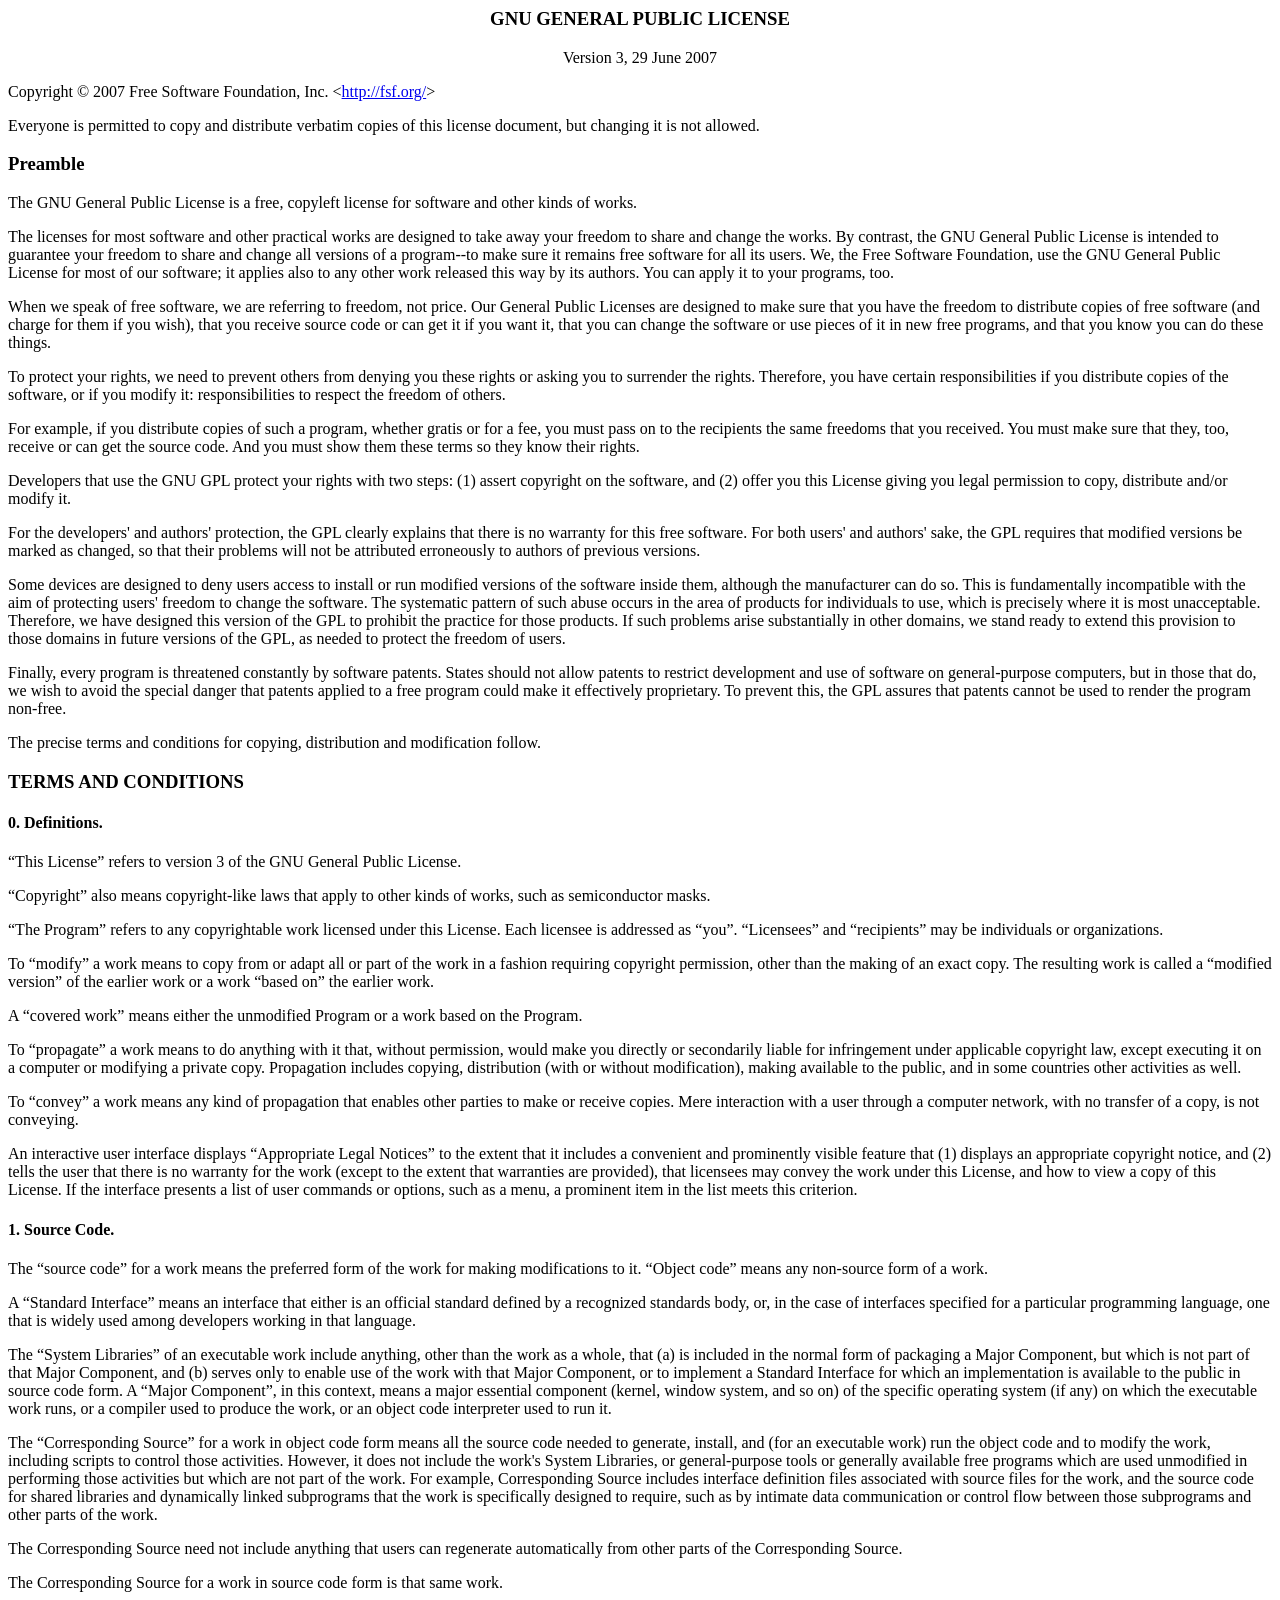
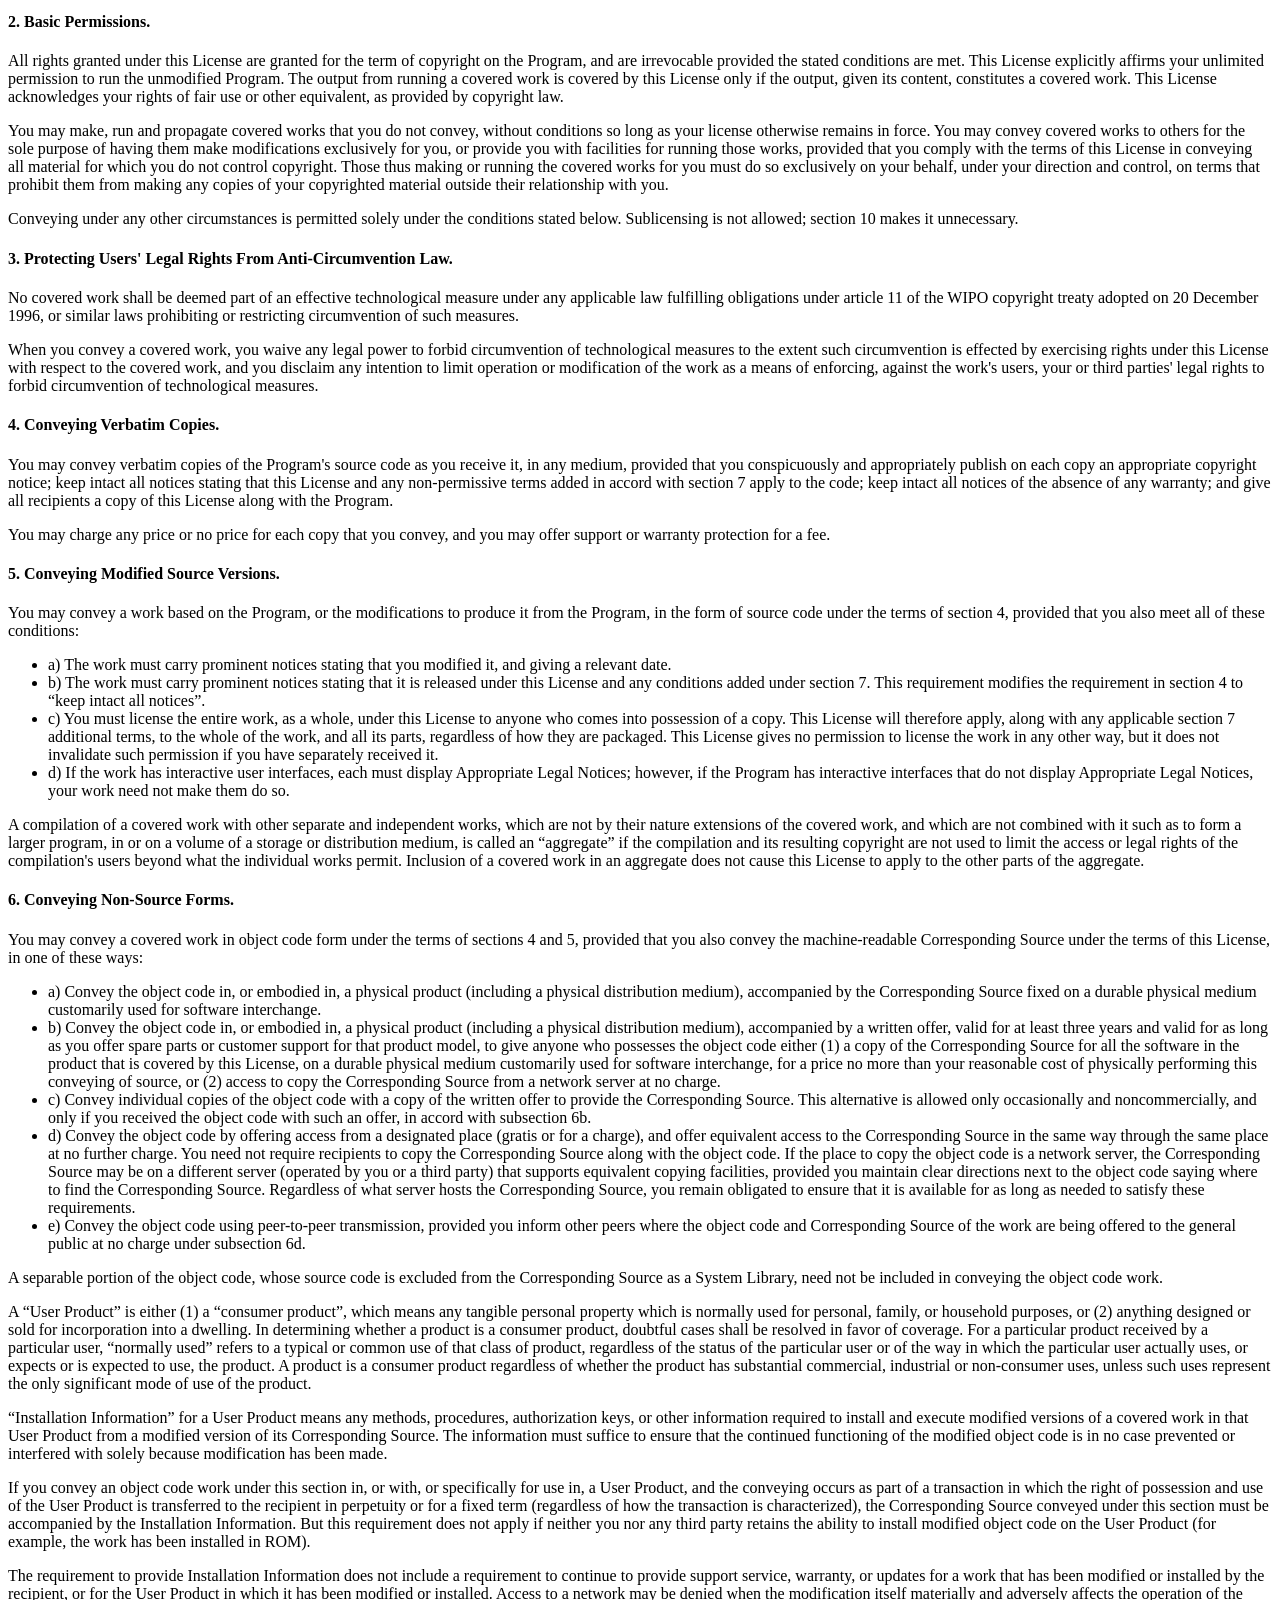
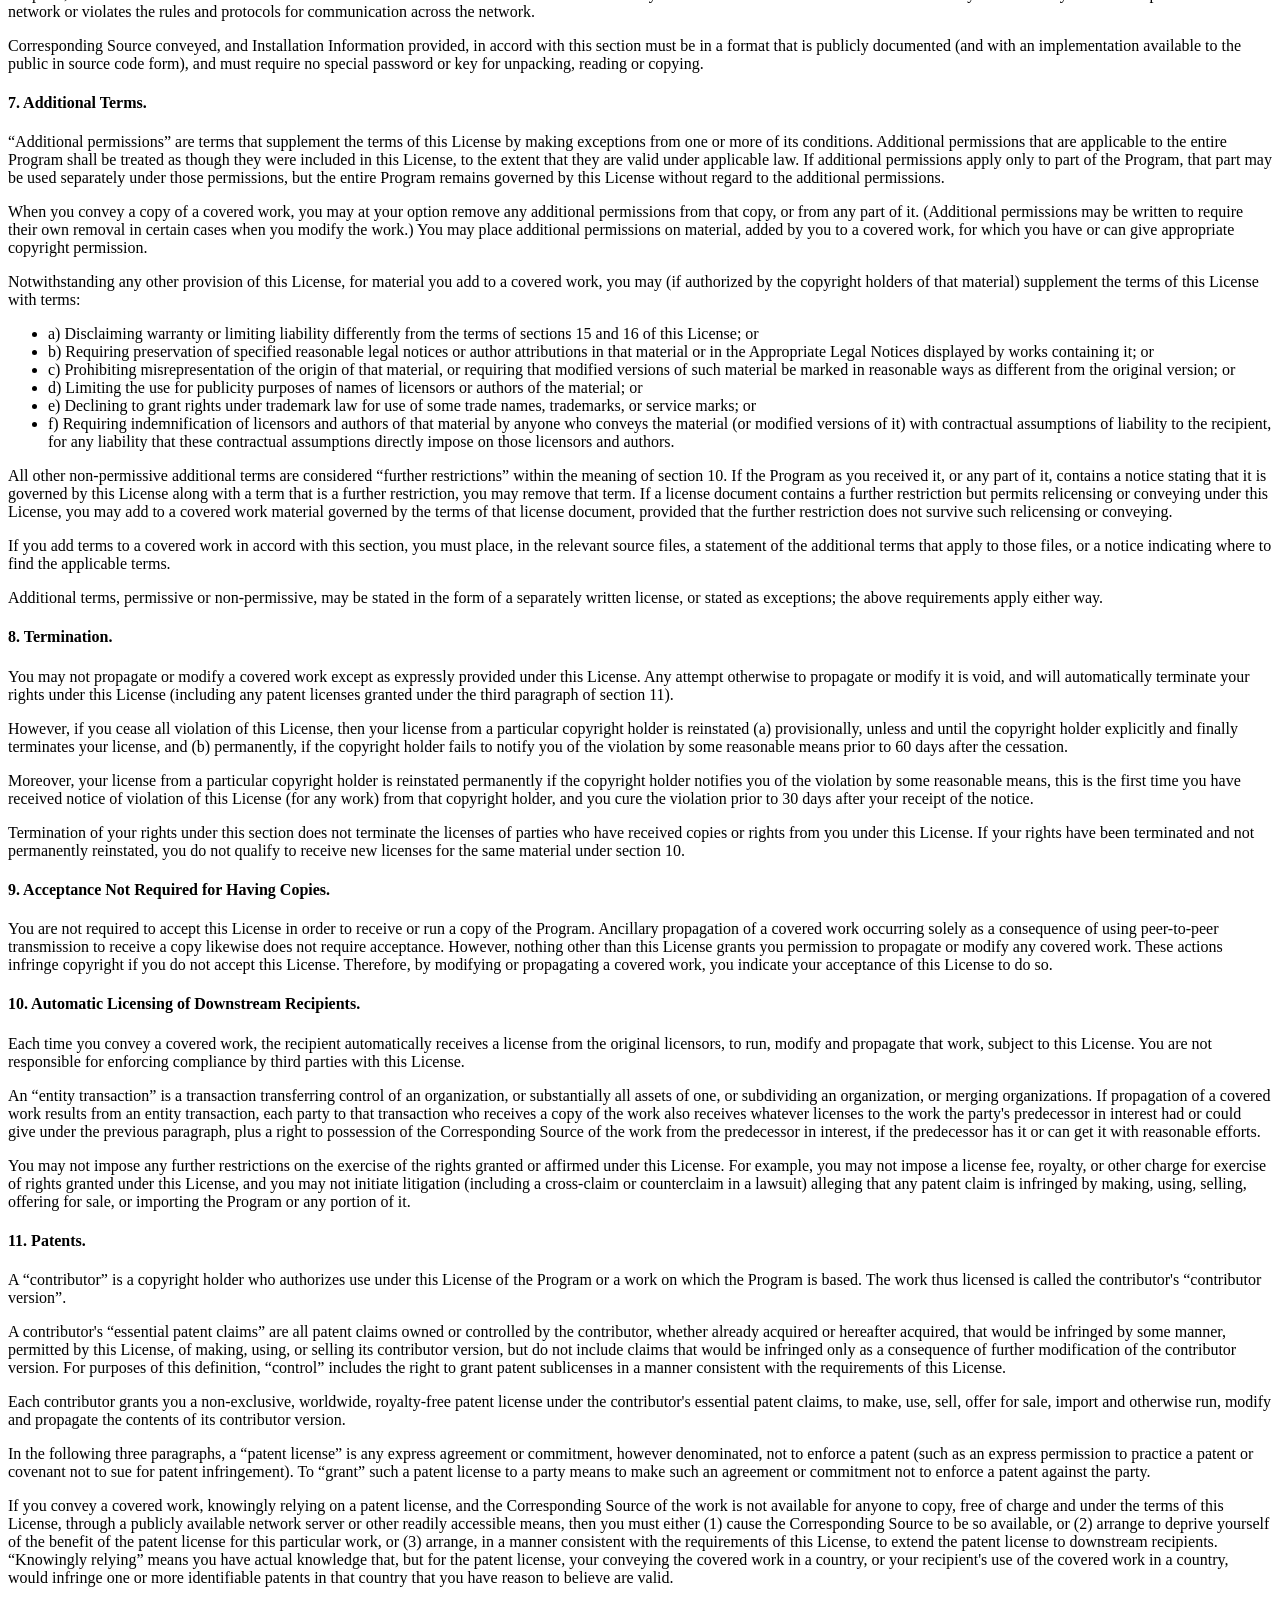
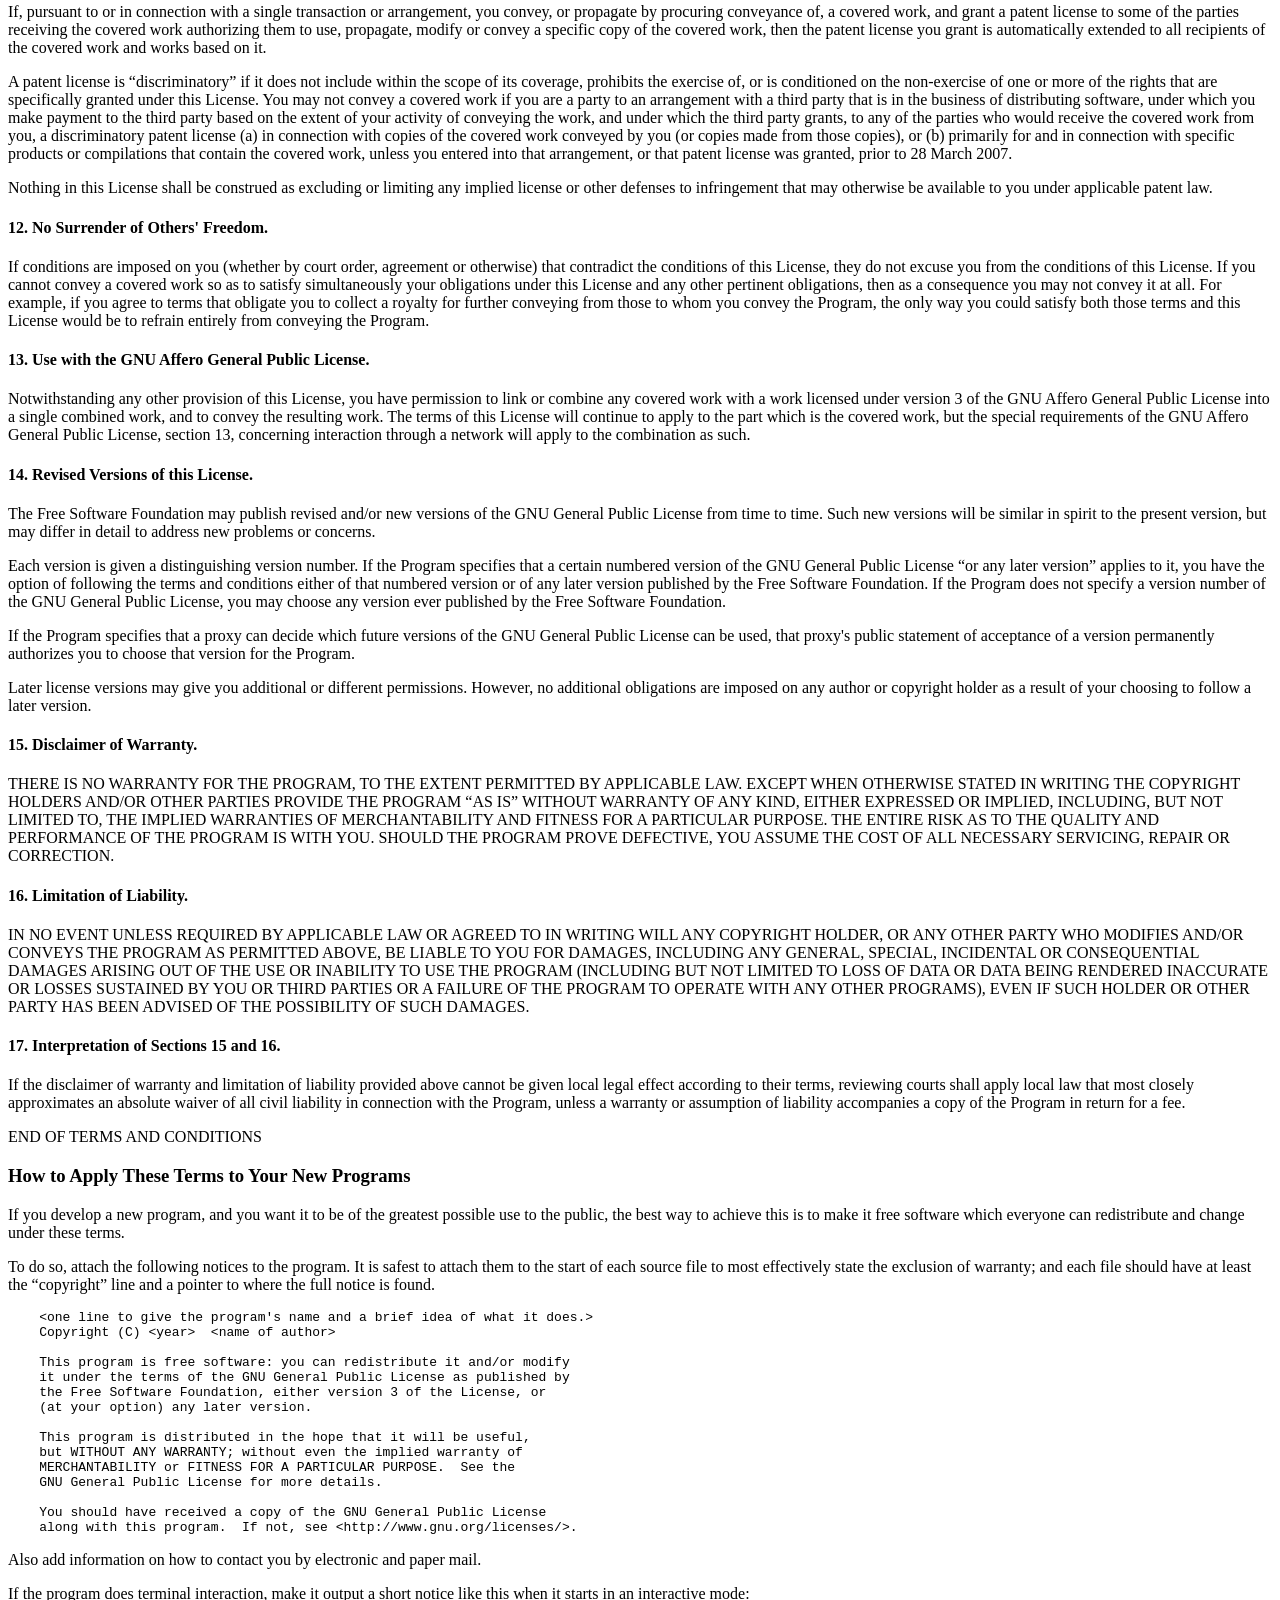
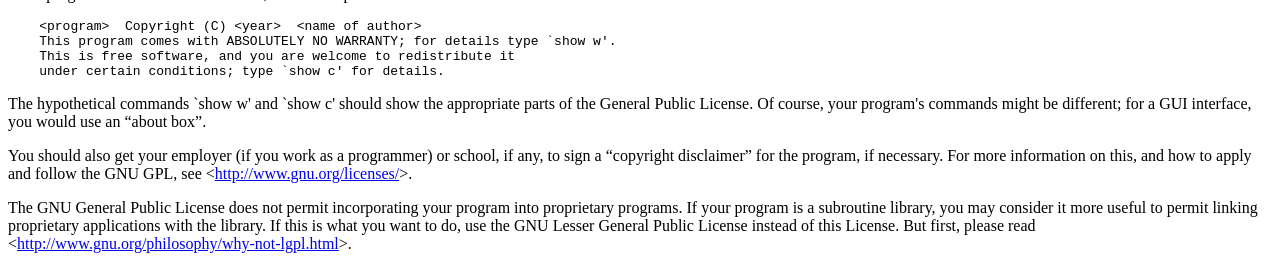
<file: license-gpl-3.0.html>
<!DOCTYPE html PUBLIC "-//W3C//DTD HTML 4.01 Transitional//EN">
<html><head>
 <meta http-equiv="Content-Type" content="text/html; charset=UTF-8">
 <title>GNU General Public License v3.0 - GNU Project - Free Software Foundation (FSF)</title>
 <link rel="alternate" type="application/rdf+xml" href="http://www.gnu.org/licenses/gpl-3.0.rdf"> 
</head>
<body>
<h3 style="text-align: center;">GNU GENERAL PUBLIC LICENSE</h3>
<p style="text-align: center;">Version 3, 29 June 2007</p>

<p>Copyright © 2007 Free Software Foundation, Inc.
 &lt;<a href="http://fsf.org/">http://fsf.org/</a>&gt;</p><p>
 Everyone is permitted to copy and distribute verbatim copies
 of this license document, but changing it is not allowed.</p>

<h3><a name="preamble"></a>Preamble</h3>

<p>The GNU General Public License is a free, copyleft license for
software and other kinds of works.</p>

<p>The licenses for most software and other practical works are designed
to take away your freedom to share and change the works.  By contrast,
the GNU General Public License is intended to guarantee your freedom to
share and change all versions of a program--to make sure it remains free
software for all its users.  We, the Free Software Foundation, use the
GNU General Public License for most of our software; it applies also to
any other work released this way by its authors.  You can apply it to
your programs, too.</p>

<p>When we speak of free software, we are referring to freedom, not
price.  Our General Public Licenses are designed to make sure that you
have the freedom to distribute copies of free software (and charge for
them if you wish), that you receive source code or can get it if you
want it, that you can change the software or use pieces of it in new
free programs, and that you know you can do these things.</p>

<p>To protect your rights, we need to prevent others from denying you
these rights or asking you to surrender the rights.  Therefore, you have
certain responsibilities if you distribute copies of the software, or if
you modify it: responsibilities to respect the freedom of others.</p>

<p>For example, if you distribute copies of such a program, whether
gratis or for a fee, you must pass on to the recipients the same
freedoms that you received.  You must make sure that they, too, receive
or can get the source code.  And you must show them these terms so they
know their rights.</p>

<p>Developers that use the GNU GPL protect your rights with two steps:
(1) assert copyright on the software, and (2) offer you this License
giving you legal permission to copy, distribute and/or modify it.</p>

<p>For the developers' and authors' protection, the GPL clearly explains
that there is no warranty for this free software.  For both users' and
authors' sake, the GPL requires that modified versions be marked as
changed, so that their problems will not be attributed erroneously to
authors of previous versions.</p>

<p>Some devices are designed to deny users access to install or run
modified versions of the software inside them, although the manufacturer
can do so.  This is fundamentally incompatible with the aim of
protecting users' freedom to change the software.  The systematic
pattern of such abuse occurs in the area of products for individuals to
use, which is precisely where it is most unacceptable.  Therefore, we
have designed this version of the GPL to prohibit the practice for those
products.  If such problems arise substantially in other domains, we
stand ready to extend this provision to those domains in future versions
of the GPL, as needed to protect the freedom of users.</p>

<p>Finally, every program is threatened constantly by software patents.
States should not allow patents to restrict development and use of
software on general-purpose computers, but in those that do, we wish to
avoid the special danger that patents applied to a free program could
make it effectively proprietary.  To prevent this, the GPL assures that
patents cannot be used to render the program non-free.</p>

<p>The precise terms and conditions for copying, distribution and
modification follow.</p>

<h3><a name="terms"></a>TERMS AND CONDITIONS</h3>

<h4><a name="section0"></a>0. Definitions.</h4>

<p>“This License” refers to version 3 of the GNU General Public License.</p>

<p>“Copyright” also means copyright-like laws that apply to other kinds of
works, such as semiconductor masks.</p>
 
<p>“The Program” refers to any copyrightable work licensed under this
License.  Each licensee is addressed as “you”.  “Licensees” and
“recipients” may be individuals or organizations.</p>

<p>To “modify” a work means to copy from or adapt all or part of the work
in a fashion requiring copyright permission, other than the making of an
exact copy.  The resulting work is called a “modified version” of the
earlier work or a work “based on” the earlier work.</p>

<p>A “covered work” means either the unmodified Program or a work based
on the Program.</p>

<p>To “propagate” a work means to do anything with it that, without
permission, would make you directly or secondarily liable for
infringement under applicable copyright law, except executing it on a
computer or modifying a private copy.  Propagation includes copying,
distribution (with or without modification), making available to the
public, and in some countries other activities as well.</p>

<p>To “convey” a work means any kind of propagation that enables other
parties to make or receive copies.  Mere interaction with a user through
a computer network, with no transfer of a copy, is not conveying.</p>

<p>An interactive user interface displays “Appropriate Legal Notices”
to the extent that it includes a convenient and prominently visible
feature that (1) displays an appropriate copyright notice, and (2)
tells the user that there is no warranty for the work (except to the
extent that warranties are provided), that licensees may convey the
work under this License, and how to view a copy of this License.  If
the interface presents a list of user commands or options, such as a
menu, a prominent item in the list meets this criterion.</p>

<h4><a name="section1"></a>1. Source Code.</h4>

<p>The “source code” for a work means the preferred form of the work
for making modifications to it.  “Object code” means any non-source
form of a work.</p>

<p>A “Standard Interface” means an interface that either is an official
standard defined by a recognized standards body, or, in the case of
interfaces specified for a particular programming language, one that
is widely used among developers working in that language.</p>

<p>The “System Libraries” of an executable work include anything, other
than the work as a whole, that (a) is included in the normal form of
packaging a Major Component, but which is not part of that Major
Component, and (b) serves only to enable use of the work with that
Major Component, or to implement a Standard Interface for which an
implementation is available to the public in source code form.  A
“Major Component”, in this context, means a major essential component
(kernel, window system, and so on) of the specific operating system
(if any) on which the executable work runs, or a compiler used to
produce the work, or an object code interpreter used to run it.</p>

<p>The “Corresponding Source” for a work in object code form means all
the source code needed to generate, install, and (for an executable
work) run the object code and to modify the work, including scripts to
control those activities.  However, it does not include the work's
System Libraries, or general-purpose tools or generally available free
programs which are used unmodified in performing those activities but
which are not part of the work.  For example, Corresponding Source
includes interface definition files associated with source files for
the work, and the source code for shared libraries and dynamically
linked subprograms that the work is specifically designed to require,
such as by intimate data communication or control flow between those
subprograms and other parts of the work.</p>

<p>The Corresponding Source need not include anything that users
can regenerate automatically from other parts of the Corresponding
Source.</p>

<p>The Corresponding Source for a work in source code form is that
same work.</p>

<h4><a name="section2"></a>2. Basic Permissions.</h4>

<p>All rights granted under this License are granted for the term of
copyright on the Program, and are irrevocable provided the stated
conditions are met.  This License explicitly affirms your unlimited
permission to run the unmodified Program.  The output from running a
covered work is covered by this License only if the output, given its
content, constitutes a covered work.  This License acknowledges your
rights of fair use or other equivalent, as provided by copyright law.</p>

<p>You may make, run and propagate covered works that you do not
convey, without conditions so long as your license otherwise remains
in force.  You may convey covered works to others for the sole purpose
of having them make modifications exclusively for you, or provide you
with facilities for running those works, provided that you comply with
the terms of this License in conveying all material for which you do
not control copyright.  Those thus making or running the covered works
for you must do so exclusively on your behalf, under your direction
and control, on terms that prohibit them from making any copies of
your copyrighted material outside their relationship with you.</p>

<p>Conveying under any other circumstances is permitted solely under
the conditions stated below.  Sublicensing is not allowed; section 10
makes it unnecessary.</p>

<h4><a name="section3"></a>3. Protecting Users' Legal Rights From Anti-Circumvention Law.</h4>

<p>No covered work shall be deemed part of an effective technological
measure under any applicable law fulfilling obligations under article
11 of the WIPO copyright treaty adopted on 20 December 1996, or
similar laws prohibiting or restricting circumvention of such
measures.</p>

<p>When you convey a covered work, you waive any legal power to forbid
circumvention of technological measures to the extent such circumvention
is effected by exercising rights under this License with respect to
the covered work, and you disclaim any intention to limit operation or
modification of the work as a means of enforcing, against the work's
users, your or third parties' legal rights to forbid circumvention of
technological measures.</p>

<h4><a name="section4"></a>4. Conveying Verbatim Copies.</h4>

<p>You may convey verbatim copies of the Program's source code as you
receive it, in any medium, provided that you conspicuously and
appropriately publish on each copy an appropriate copyright notice;
keep intact all notices stating that this License and any
non-permissive terms added in accord with section 7 apply to the code;
keep intact all notices of the absence of any warranty; and give all
recipients a copy of this License along with the Program.</p>

<p>You may charge any price or no price for each copy that you convey,
and you may offer support or warranty protection for a fee.</p>

<h4><a name="section5"></a>5. Conveying Modified Source Versions.</h4>

<p>You may convey a work based on the Program, or the modifications to
produce it from the Program, in the form of source code under the
terms of section 4, provided that you also meet all of these conditions:</p>

<ul>
<li>a) The work must carry prominent notices stating that you modified
    it, and giving a relevant date.</li>

<li>b) The work must carry prominent notices stating that it is
    released under this License and any conditions added under section
    7.  This requirement modifies the requirement in section 4 to
    “keep intact all notices”.</li>

<li>c) You must license the entire work, as a whole, under this
    License to anyone who comes into possession of a copy.  This
    License will therefore apply, along with any applicable section 7
    additional terms, to the whole of the work, and all its parts,
    regardless of how they are packaged.  This License gives no
    permission to license the work in any other way, but it does not
    invalidate such permission if you have separately received it.</li>

<li>d) If the work has interactive user interfaces, each must display
    Appropriate Legal Notices; however, if the Program has interactive
    interfaces that do not display Appropriate Legal Notices, your
    work need not make them do so.</li>
</ul>

<p>A compilation of a covered work with other separate and independent
works, which are not by their nature extensions of the covered work,
and which are not combined with it such as to form a larger program,
in or on a volume of a storage or distribution medium, is called an
“aggregate” if the compilation and its resulting copyright are not
used to limit the access or legal rights of the compilation's users
beyond what the individual works permit.  Inclusion of a covered work
in an aggregate does not cause this License to apply to the other
parts of the aggregate.</p>

<h4><a name="section6"></a>6. Conveying Non-Source Forms.</h4>

<p>You may convey a covered work in object code form under the terms
of sections 4 and 5, provided that you also convey the
machine-readable Corresponding Source under the terms of this License,
in one of these ways:</p>

<ul>
<li>a) Convey the object code in, or embodied in, a physical product
    (including a physical distribution medium), accompanied by the
    Corresponding Source fixed on a durable physical medium
    customarily used for software interchange.</li>

<li>b) Convey the object code in, or embodied in, a physical product
    (including a physical distribution medium), accompanied by a
    written offer, valid for at least three years and valid for as
    long as you offer spare parts or customer support for that product
    model, to give anyone who possesses the object code either (1) a
    copy of the Corresponding Source for all the software in the
    product that is covered by this License, on a durable physical
    medium customarily used for software interchange, for a price no
    more than your reasonable cost of physically performing this
    conveying of source, or (2) access to copy the
    Corresponding Source from a network server at no charge.</li>

<li>c) Convey individual copies of the object code with a copy of the
    written offer to provide the Corresponding Source.  This
    alternative is allowed only occasionally and noncommercially, and
    only if you received the object code with such an offer, in accord
    with subsection 6b.</li>

<li>d) Convey the object code by offering access from a designated
    place (gratis or for a charge), and offer equivalent access to the
    Corresponding Source in the same way through the same place at no
    further charge.  You need not require recipients to copy the
    Corresponding Source along with the object code.  If the place to
    copy the object code is a network server, the Corresponding Source
    may be on a different server (operated by you or a third party)
    that supports equivalent copying facilities, provided you maintain
    clear directions next to the object code saying where to find the
    Corresponding Source.  Regardless of what server hosts the
    Corresponding Source, you remain obligated to ensure that it is
    available for as long as needed to satisfy these requirements.</li>

<li>e) Convey the object code using peer-to-peer transmission, provided
    you inform other peers where the object code and Corresponding
    Source of the work are being offered to the general public at no
    charge under subsection 6d.</li>
</ul>

<p>A separable portion of the object code, whose source code is excluded
from the Corresponding Source as a System Library, need not be
included in conveying the object code work.</p>

<p>A “User Product” is either (1) a “consumer product”, which means any
tangible personal property which is normally used for personal, family,
or household purposes, or (2) anything designed or sold for incorporation
into a dwelling.  In determining whether a product is a consumer product,
doubtful cases shall be resolved in favor of coverage.  For a particular
product received by a particular user, “normally used” refers to a
typical or common use of that class of product, regardless of the status
of the particular user or of the way in which the particular user
actually uses, or expects or is expected to use, the product.  A product
is a consumer product regardless of whether the product has substantial
commercial, industrial or non-consumer uses, unless such uses represent
the only significant mode of use of the product.</p>

<p>“Installation Information” for a User Product means any methods,
procedures, authorization keys, or other information required to install
and execute modified versions of a covered work in that User Product from
a modified version of its Corresponding Source.  The information must
suffice to ensure that the continued functioning of the modified object
code is in no case prevented or interfered with solely because
modification has been made.</p>

<p>If you convey an object code work under this section in, or with, or
specifically for use in, a User Product, and the conveying occurs as
part of a transaction in which the right of possession and use of the
User Product is transferred to the recipient in perpetuity or for a
fixed term (regardless of how the transaction is characterized), the
Corresponding Source conveyed under this section must be accompanied
by the Installation Information.  But this requirement does not apply
if neither you nor any third party retains the ability to install
modified object code on the User Product (for example, the work has
been installed in ROM).</p>

<p>The requirement to provide Installation Information does not include a
requirement to continue to provide support service, warranty, or updates
for a work that has been modified or installed by the recipient, or for
the User Product in which it has been modified or installed.  Access to a
network may be denied when the modification itself materially and
adversely affects the operation of the network or violates the rules and
protocols for communication across the network.</p>

<p>Corresponding Source conveyed, and Installation Information provided,
in accord with this section must be in a format that is publicly
documented (and with an implementation available to the public in
source code form), and must require no special password or key for
unpacking, reading or copying.</p>

<h4><a name="section7"></a>7. Additional Terms.</h4>

<p>“Additional permissions” are terms that supplement the terms of this
License by making exceptions from one or more of its conditions.
Additional permissions that are applicable to the entire Program shall
be treated as though they were included in this License, to the extent
that they are valid under applicable law.  If additional permissions
apply only to part of the Program, that part may be used separately
under those permissions, but the entire Program remains governed by
this License without regard to the additional permissions.</p>

<p>When you convey a copy of a covered work, you may at your option
remove any additional permissions from that copy, or from any part of
it.  (Additional permissions may be written to require their own
removal in certain cases when you modify the work.)  You may place
additional permissions on material, added by you to a covered work,
for which you have or can give appropriate copyright permission.</p>

<p>Notwithstanding any other provision of this License, for material you
add to a covered work, you may (if authorized by the copyright holders of
that material) supplement the terms of this License with terms:</p>

<ul>
<li>a) Disclaiming warranty or limiting liability differently from the
    terms of sections 15 and 16 of this License; or</li>

<li>b) Requiring preservation of specified reasonable legal notices or
    author attributions in that material or in the Appropriate Legal
    Notices displayed by works containing it; or</li>

<li>c) Prohibiting misrepresentation of the origin of that material, or
    requiring that modified versions of such material be marked in
    reasonable ways as different from the original version; or</li>

<li>d) Limiting the use for publicity purposes of names of licensors or
    authors of the material; or</li>

<li>e) Declining to grant rights under trademark law for use of some
    trade names, trademarks, or service marks; or</li>

<li>f) Requiring indemnification of licensors and authors of that
    material by anyone who conveys the material (or modified versions of
    it) with contractual assumptions of liability to the recipient, for
    any liability that these contractual assumptions directly impose on
    those licensors and authors.</li>
</ul>

<p>All other non-permissive additional terms are considered “further
restrictions” within the meaning of section 10.  If the Program as you
received it, or any part of it, contains a notice stating that it is
governed by this License along with a term that is a further
restriction, you may remove that term.  If a license document contains
a further restriction but permits relicensing or conveying under this
License, you may add to a covered work material governed by the terms
of that license document, provided that the further restriction does
not survive such relicensing or conveying.</p>

<p>If you add terms to a covered work in accord with this section, you
must place, in the relevant source files, a statement of the
additional terms that apply to those files, or a notice indicating
where to find the applicable terms.</p>

<p>Additional terms, permissive or non-permissive, may be stated in the
form of a separately written license, or stated as exceptions;
the above requirements apply either way.</p>

<h4><a name="section8"></a>8. Termination.</h4>

<p>You may not propagate or modify a covered work except as expressly
provided under this License.  Any attempt otherwise to propagate or
modify it is void, and will automatically terminate your rights under
this License (including any patent licenses granted under the third
paragraph of section 11).</p>

<p>However, if you cease all violation of this License, then your
license from a particular copyright holder is reinstated (a)
provisionally, unless and until the copyright holder explicitly and
finally terminates your license, and (b) permanently, if the copyright
holder fails to notify you of the violation by some reasonable means
prior to 60 days after the cessation.</p>

<p>Moreover, your license from a particular copyright holder is
reinstated permanently if the copyright holder notifies you of the
violation by some reasonable means, this is the first time you have
received notice of violation of this License (for any work) from that
copyright holder, and you cure the violation prior to 30 days after
your receipt of the notice.</p>

<p>Termination of your rights under this section does not terminate the
licenses of parties who have received copies or rights from you under
this License.  If your rights have been terminated and not permanently
reinstated, you do not qualify to receive new licenses for the same
material under section 10.</p>

<h4><a name="section9"></a>9. Acceptance Not Required for Having Copies.</h4>

<p>You are not required to accept this License in order to receive or
run a copy of the Program.  Ancillary propagation of a covered work
occurring solely as a consequence of using peer-to-peer transmission
to receive a copy likewise does not require acceptance.  However,
nothing other than this License grants you permission to propagate or
modify any covered work.  These actions infringe copyright if you do
not accept this License.  Therefore, by modifying or propagating a
covered work, you indicate your acceptance of this License to do so.</p>

<h4><a name="section10"></a>10. Automatic Licensing of Downstream Recipients.</h4>

<p>Each time you convey a covered work, the recipient automatically
receives a license from the original licensors, to run, modify and
propagate that work, subject to this License.  You are not responsible
for enforcing compliance by third parties with this License.</p>

<p>An “entity transaction” is a transaction transferring control of an
organization, or substantially all assets of one, or subdividing an
organization, or merging organizations.  If propagation of a covered
work results from an entity transaction, each party to that
transaction who receives a copy of the work also receives whatever
licenses to the work the party's predecessor in interest had or could
give under the previous paragraph, plus a right to possession of the
Corresponding Source of the work from the predecessor in interest, if
the predecessor has it or can get it with reasonable efforts.</p>

<p>You may not impose any further restrictions on the exercise of the
rights granted or affirmed under this License.  For example, you may
not impose a license fee, royalty, or other charge for exercise of
rights granted under this License, and you may not initiate litigation
(including a cross-claim or counterclaim in a lawsuit) alleging that
any patent claim is infringed by making, using, selling, offering for
sale, or importing the Program or any portion of it.</p>

<h4><a name="section11"></a>11. Patents.</h4>

<p>A “contributor” is a copyright holder who authorizes use under this
License of the Program or a work on which the Program is based.  The
work thus licensed is called the contributor's “contributor version”.</p>

<p>A contributor's “essential patent claims” are all patent claims
owned or controlled by the contributor, whether already acquired or
hereafter acquired, that would be infringed by some manner, permitted
by this License, of making, using, or selling its contributor version,
but do not include claims that would be infringed only as a
consequence of further modification of the contributor version.  For
purposes of this definition, “control” includes the right to grant
patent sublicenses in a manner consistent with the requirements of
this License.</p>

<p>Each contributor grants you a non-exclusive, worldwide, royalty-free
patent license under the contributor's essential patent claims, to
make, use, sell, offer for sale, import and otherwise run, modify and
propagate the contents of its contributor version.</p>

<p>In the following three paragraphs, a “patent license” is any express
agreement or commitment, however denominated, not to enforce a patent
(such as an express permission to practice a patent or covenant not to
sue for patent infringement).  To “grant” such a patent license to a
party means to make such an agreement or commitment not to enforce a
patent against the party.</p>

<p>If you convey a covered work, knowingly relying on a patent license,
and the Corresponding Source of the work is not available for anyone
to copy, free of charge and under the terms of this License, through a
publicly available network server or other readily accessible means,
then you must either (1) cause the Corresponding Source to be so
available, or (2) arrange to deprive yourself of the benefit of the
patent license for this particular work, or (3) arrange, in a manner
consistent with the requirements of this License, to extend the patent
license to downstream recipients.  “Knowingly relying” means you have
actual knowledge that, but for the patent license, your conveying the
covered work in a country, or your recipient's use of the covered work
in a country, would infringe one or more identifiable patents in that
country that you have reason to believe are valid.</p>
  
<p>If, pursuant to or in connection with a single transaction or
arrangement, you convey, or propagate by procuring conveyance of, a
covered work, and grant a patent license to some of the parties
receiving the covered work authorizing them to use, propagate, modify
or convey a specific copy of the covered work, then the patent license
you grant is automatically extended to all recipients of the covered
work and works based on it.</p>

<p>A patent license is “discriminatory” if it does not include within
the scope of its coverage, prohibits the exercise of, or is
conditioned on the non-exercise of one or more of the rights that are
specifically granted under this License.  You may not convey a covered
work if you are a party to an arrangement with a third party that is
in the business of distributing software, under which you make payment
to the third party based on the extent of your activity of conveying
the work, and under which the third party grants, to any of the
parties who would receive the covered work from you, a discriminatory
patent license (a) in connection with copies of the covered work
conveyed by you (or copies made from those copies), or (b) primarily
for and in connection with specific products or compilations that
contain the covered work, unless you entered into that arrangement,
or that patent license was granted, prior to 28 March 2007.</p>

<p>Nothing in this License shall be construed as excluding or limiting
any implied license or other defenses to infringement that may
otherwise be available to you under applicable patent law.</p>

<h4><a name="section12"></a>12. No Surrender of Others' Freedom.</h4>

<p>If conditions are imposed on you (whether by court order, agreement or
otherwise) that contradict the conditions of this License, they do not
excuse you from the conditions of this License.  If you cannot convey a
covered work so as to satisfy simultaneously your obligations under this
License and any other pertinent obligations, then as a consequence you may
not convey it at all.  For example, if you agree to terms that obligate you
to collect a royalty for further conveying from those to whom you convey
the Program, the only way you could satisfy both those terms and this
License would be to refrain entirely from conveying the Program.</p>

<h4><a name="section13"></a>13. Use with the GNU Affero General Public License.</h4>

<p>Notwithstanding any other provision of this License, you have
permission to link or combine any covered work with a work licensed
under version 3 of the GNU Affero General Public License into a single
combined work, and to convey the resulting work.  The terms of this
License will continue to apply to the part which is the covered work,
but the special requirements of the GNU Affero General Public License,
section 13, concerning interaction through a network will apply to the
combination as such.</p>

<h4><a name="section14"></a>14. Revised Versions of this License.</h4>

<p>The Free Software Foundation may publish revised and/or new versions of
the GNU General Public License from time to time.  Such new versions will
be similar in spirit to the present version, but may differ in detail to
address new problems or concerns.</p>

<p>Each version is given a distinguishing version number.  If the
Program specifies that a certain numbered version of the GNU General
Public License “or any later version” applies to it, you have the
option of following the terms and conditions either of that numbered
version or of any later version published by the Free Software
Foundation.  If the Program does not specify a version number of the
GNU General Public License, you may choose any version ever published
by the Free Software Foundation.</p>

<p>If the Program specifies that a proxy can decide which future
versions of the GNU General Public License can be used, that proxy's
public statement of acceptance of a version permanently authorizes you
to choose that version for the Program.</p>

<p>Later license versions may give you additional or different
permissions.  However, no additional obligations are imposed on any
author or copyright holder as a result of your choosing to follow a
later version.</p>

<h4><a name="section15"></a>15. Disclaimer of Warranty.</h4>

<p>THERE IS NO WARRANTY FOR THE PROGRAM, TO THE EXTENT PERMITTED BY
APPLICABLE LAW.  EXCEPT WHEN OTHERWISE STATED IN WRITING THE COPYRIGHT
HOLDERS AND/OR OTHER PARTIES PROVIDE THE PROGRAM “AS IS” WITHOUT WARRANTY
OF ANY KIND, EITHER EXPRESSED OR IMPLIED, INCLUDING, BUT NOT LIMITED TO,
THE IMPLIED WARRANTIES OF MERCHANTABILITY AND FITNESS FOR A PARTICULAR
PURPOSE.  THE ENTIRE RISK AS TO THE QUALITY AND PERFORMANCE OF THE PROGRAM
IS WITH YOU.  SHOULD THE PROGRAM PROVE DEFECTIVE, YOU ASSUME THE COST OF
ALL NECESSARY SERVICING, REPAIR OR CORRECTION.</p>

<h4><a name="section16"></a>16. Limitation of Liability.</h4>

<p>IN NO EVENT UNLESS REQUIRED BY APPLICABLE LAW OR AGREED TO IN WRITING
WILL ANY COPYRIGHT HOLDER, OR ANY OTHER PARTY WHO MODIFIES AND/OR CONVEYS
THE PROGRAM AS PERMITTED ABOVE, BE LIABLE TO YOU FOR DAMAGES, INCLUDING ANY
GENERAL, SPECIAL, INCIDENTAL OR CONSEQUENTIAL DAMAGES ARISING OUT OF THE
USE OR INABILITY TO USE THE PROGRAM (INCLUDING BUT NOT LIMITED TO LOSS OF
DATA OR DATA BEING RENDERED INACCURATE OR LOSSES SUSTAINED BY YOU OR THIRD
PARTIES OR A FAILURE OF THE PROGRAM TO OPERATE WITH ANY OTHER PROGRAMS),
EVEN IF SUCH HOLDER OR OTHER PARTY HAS BEEN ADVISED OF THE POSSIBILITY OF
SUCH DAMAGES.</p>

<h4><a name="section17"></a>17. Interpretation of Sections 15 and 16.</h4>

<p>If the disclaimer of warranty and limitation of liability provided
above cannot be given local legal effect according to their terms,
reviewing courts shall apply local law that most closely approximates
an absolute waiver of all civil liability in connection with the
Program, unless a warranty or assumption of liability accompanies a
copy of the Program in return for a fee.</p>

<p>END OF TERMS AND CONDITIONS</p>

<h3><a name="howto"></a>How to Apply These Terms to Your New Programs</h3>

<p>If you develop a new program, and you want it to be of the greatest
possible use to the public, the best way to achieve this is to make it
free software which everyone can redistribute and change under these terms.</p>

<p>To do so, attach the following notices to the program.  It is safest
to attach them to the start of each source file to most effectively
state the exclusion of warranty; and each file should have at least
the “copyright” line and a pointer to where the full notice is found.</p>

<pre>    &lt;one line to give the program's name and a brief idea of what it does.&gt;
    Copyright (C) &lt;year&gt;  &lt;name of author&gt;

    This program is free software: you can redistribute it and/or modify
    it under the terms of the GNU General Public License as published by
    the Free Software Foundation, either version 3 of the License, or
    (at your option) any later version.

    This program is distributed in the hope that it will be useful,
    but WITHOUT ANY WARRANTY; without even the implied warranty of
    MERCHANTABILITY or FITNESS FOR A PARTICULAR PURPOSE.  See the
    GNU General Public License for more details.

    You should have received a copy of the GNU General Public License
    along with this program.  If not, see &lt;http://www.gnu.org/licenses/&gt;.
</pre>

<p>Also add information on how to contact you by electronic and paper mail.</p>

<p>If the program does terminal interaction, make it output a short
notice like this when it starts in an interactive mode:</p>

<pre>    &lt;program&gt;  Copyright (C) &lt;year&gt;  &lt;name of author&gt;
    This program comes with ABSOLUTELY NO WARRANTY; for details type `show w'.
    This is free software, and you are welcome to redistribute it
    under certain conditions; type `show c' for details.
</pre>

<p>The hypothetical commands `show w' and `show c' should show the appropriate
parts of the General Public License.  Of course, your program's commands
might be different; for a GUI interface, you would use an “about box”.</p>

<p>You should also get your employer (if you work as a programmer) or school,
if any, to sign a “copyright disclaimer” for the program, if necessary.
For more information on this, and how to apply and follow the GNU GPL, see
&lt;<a href="http://www.gnu.org/licenses/">http://www.gnu.org/licenses/</a>&gt;.</p>

<p>The GNU General Public License does not permit incorporating your program
into proprietary programs.  If your program is a subroutine library, you
may consider it more useful to permit linking proprietary applications with
the library.  If this is what you want to do, use the GNU Lesser General
Public License instead of this License.  But first, please read
&lt;<a href="http://www.gnu.org/philosophy/why-not-lgpl.html">http://www.gnu.org/philosophy/why-not-lgpl.html</a>&gt;.</p>


</body></html>
</file>
